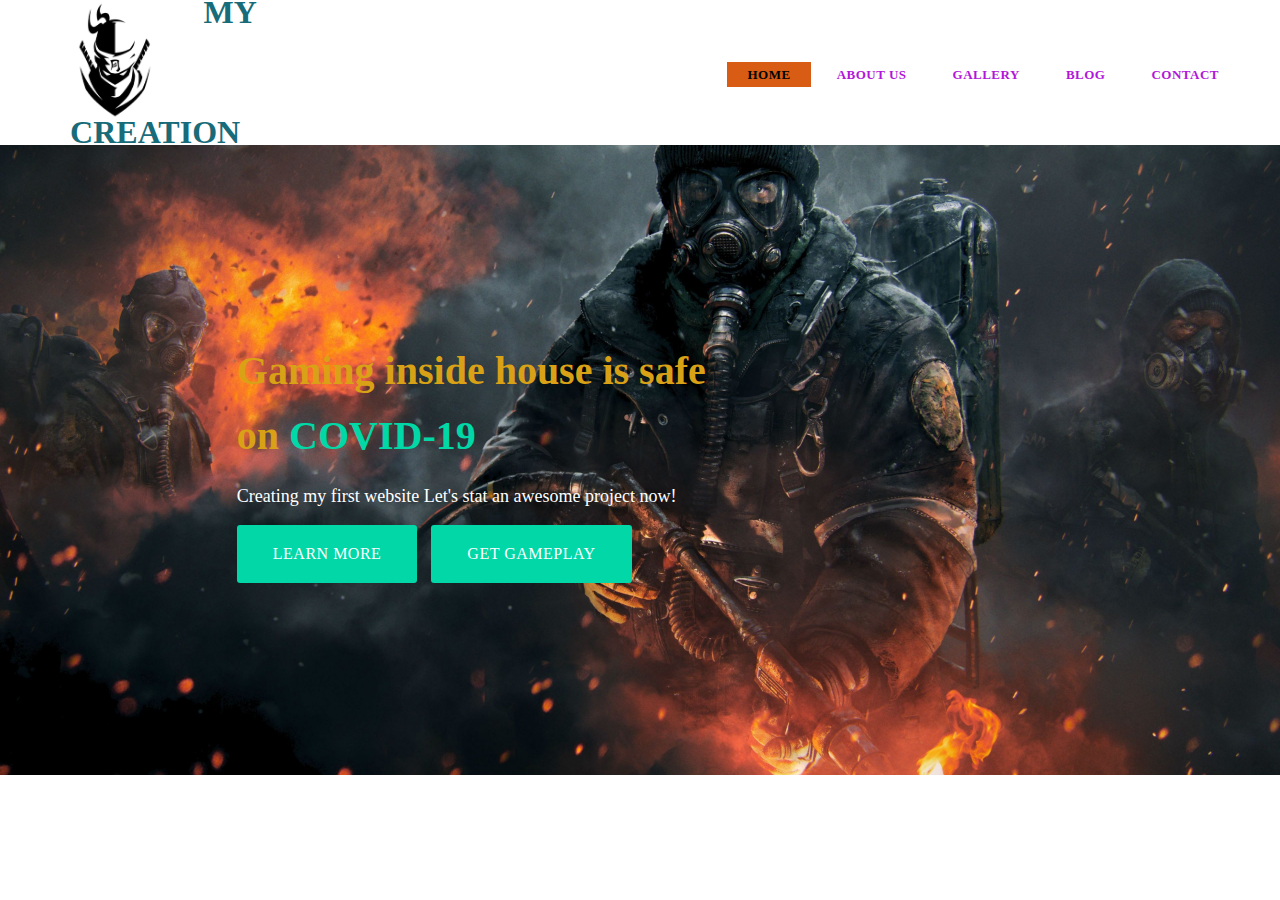
<file: index.html>
<!DOCTYPE html>
<html>
<head>
	<title>MY CRETIONS</title>
	<link rel="stylesheet" type="text/css" href="css/style.css">
</head>
<body>
	
<div class="container">
	<div class="main">
		<nav>
			<div class="logo">
				<img src="images/logo.png">
				<h1>MY CREATION</h1>
			</div>
			<ul>
				<li class="active"><a href="#">HOME</a></li>
				<li><a href="aboutus.html">ABOUT US</a></li>
				<li><a href="gallery.html">GALLERY</a></li>
				<li><a href="blog.html">BLOG</a></li>
				<li><a href="contact.html">CONTACT</a></li>
			</ul>
		</nav>
	</div>
	<div class="slider">
		<div class="title">
			<h1>Gaming inside house is safe on <span>COVID-19</span></h1>
			<p>Creating my first website Let's stat an awesome project now! </p>
			<a href="learnmore.html" class="btn">LEARN MORE</a>
			<a href="getgameplay.html" class="btn">GET GAMEPLAY</a>
		</div>
	</div>

	
		</div>
	</div>
</div>

</body>
</html>
</file>
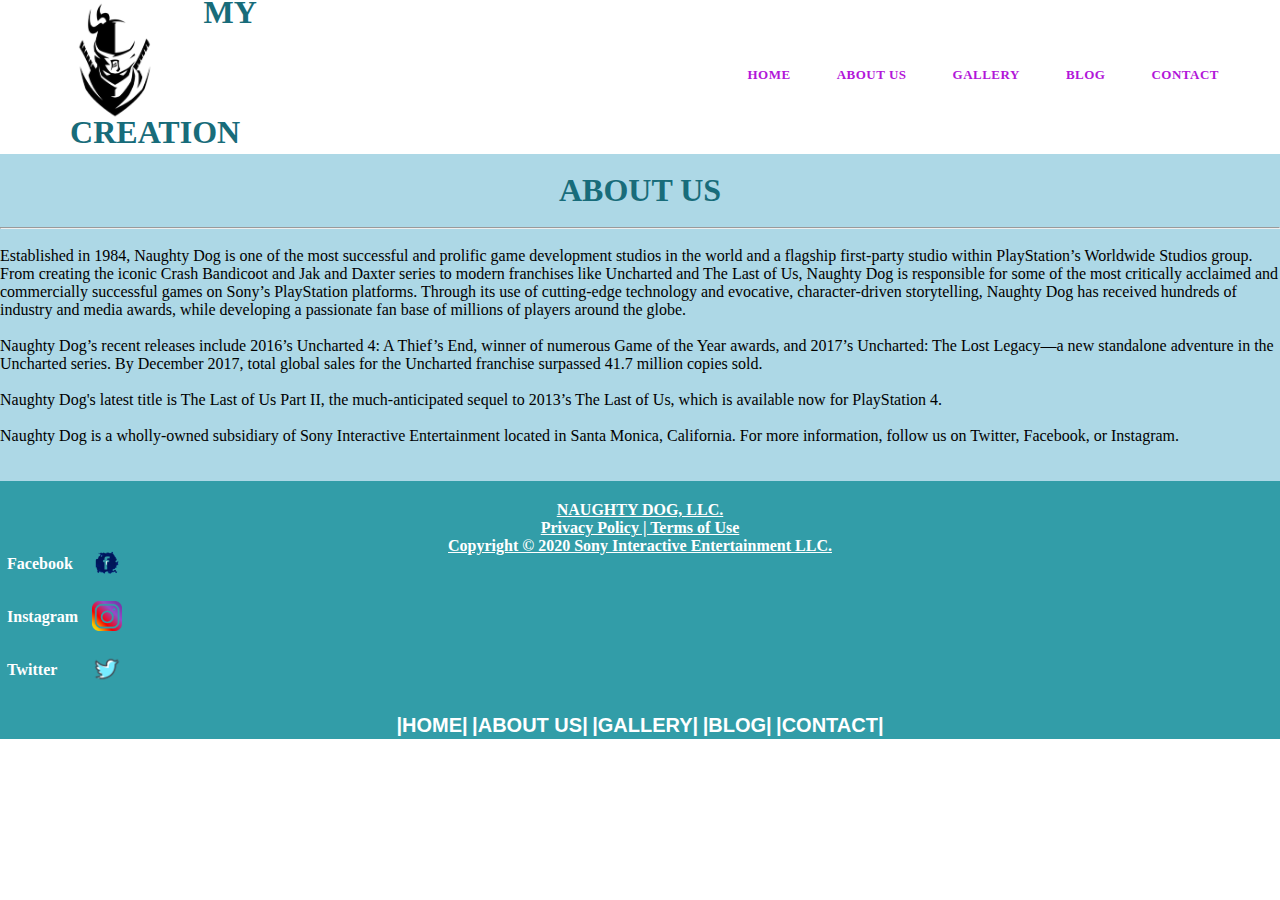
<file: aboutus.html>
<!DOCTYPE html>
<html>
<head>
	<title>MY CRETIONS</title>
	<link rel="stylesheet" type="text/css" href="css/style.css">
</head>
<body>
	<header>
		
<div class="container">
	<div class="main">
		<nav>
			<div class="logo">
				<img src="images/logo.png">
				<h1>MY CREATION</h1>
			</div>
			<ul>
				<li><a href="index.html">HOME</a></li>
				<li><a href="#">ABOUT US</a></li>
				<li><a href="gallery.html">GALLERY</a></li>
				<li><a href="blog.html">BLOG</a></li>
				<li><a href="contact.html">CONTACT</a></li>
			</ul>
		</nav>
	</div>
	<br><br><br>
	<div class="bk">
	<br>	
	<h1>ABOUT US</h1>
	<br>
	<hr>
	<br>
	<p>Established in 1984, Naughty Dog is one of the most successful and prolific game development studios in the world and a flagship first-party studio within PlayStation’s Worldwide Studios group. From creating the iconic Crash Bandicoot and Jak and Daxter series to modern franchises like Uncharted and The Last of Us, Naughty Dog is responsible for some of the most critically acclaimed and commercially successful games on Sony’s PlayStation platforms. Through its use of cutting-edge technology and evocative, character-driven storytelling, Naughty Dog has received hundreds of industry and media awards, while developing a passionate fan base of millions of players around the globe.<br><br>
	Naughty Dog’s recent releases include 2016’s Uncharted 4: A Thief’s End, winner of numerous Game of the Year awards, and 2017’s Uncharted: The Lost Legacy—a new standalone adventure in the Uncharted series. By December 2017, total global sales for the Uncharted franchise surpassed 41.7 million copies sold.<br><br>
	Naughty Dog's latest title is The Last of Us Part II, the much-anticipated sequel to 2013’s The Last of Us, which is available now for PlayStation 4.<br><br>
	Naughty Dog is a wholly-owned subsidiary of Sony Interactive Entertainment located in Santa Monica, California. For more information, follow us on Twitter, Facebook, or Instagram.<br><br><br></p></div>
	<div class = "footer">
    <br>
    <j>NAUGHTY DOG, LLC. <br>
    Privacy Policy | Terms of Use</j><br> 
      <t>Copyright &copy; 2020 Sony Interactive Entertainment LLC.</t><br/>
      
      <p align="left" style="top:0px; position: relative; left:5px;"> Facebook </p> 
      <p align="left" style="top:-25px; position: relative; left:90px;">
      <a href="https://www.facebook.com/" target="_blank"> <img src="images/fb.png" width="30px"> </a> </p>
      
      <p align="left" style="top:0px; position: relative; left:5px;"> Instagram </p> 
      <p align="left" style="top:-25px; position: relative; left:90px;">
      <a href="https://www.instagram.com/" target="_blank"> <img src="images/in.png" width="30px"> </a> </p>

      <p align="left" style="top:0px; position: relative; left:5px;"> Twitter </p> 
      <p align="left" style="top:-25px; position: relative; left:90px;">
      <a href="https://twitter.com/" target="_blank"> <img src="images/tw.png" width="30px"> </a> </p>
      

        <a href="index.html">|HOME|</a>
        <a href="#">|ABOUT US|</a>
        <a href="gallery.html">|GALLERY|</a>
        <a href="blog.html">|BLOG|</a>
        <a href="contact.html">|CONTACT|</a>
  </div>
  </div>
  </body>

</html>
</file>
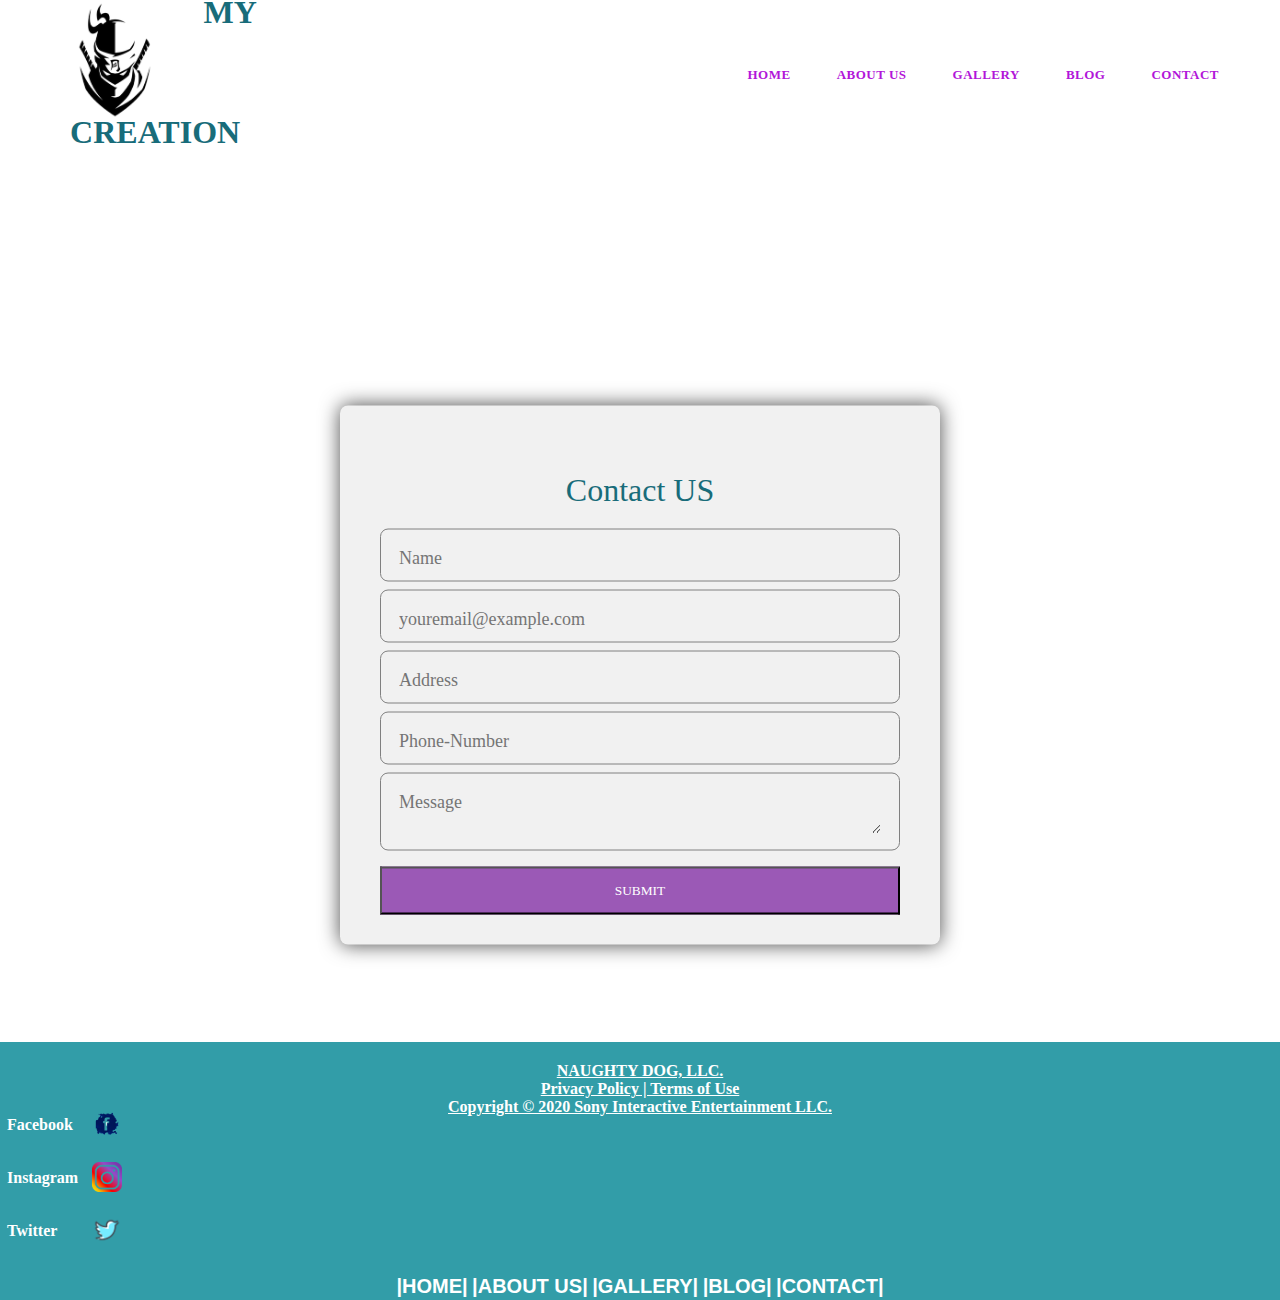
<file: contact.html>
<!DOCTYPE html>
<html>
<head>
	<title>MY CRETIONS</title>
	<link rel="stylesheet" type="text/css" href="css/style.css">
</head>
<body>

<div class="container">
	<div class="main">
		<nav>
			<div class="logo">
				<img src="images/logo.png">
				<h1>MY CREATION</h1>
			</div>
			<ul>
				<li><a href="index.html">HOME</a></li>
				<li><a href="aboutus.html">ABOUT US</a></li>
				<li><a href="gallery.html">GALLERY</a></li>
				<li><a href="blog.html">BLOG</a></li>
				<li><a href="#">CONTACT</a></li>
			</ul>
		</nav>


<div class="bk">
	<div class="contact-form">
		<br>
		<br>
		<h1> Contact US</h1>
    <div id="errormsg">
    </div>
    <form name="myform" id="myform" action="index.html" method="post"onsubmit="return validation()">
      <div class="input-field">
    <input type="text" placeholder="Name" name="name">
    </div>
    <div class="input-field">
    <input type="email" placeholder="youremail@example.com" name="email" required="required">
    </div>
    <div class="input-field">
    <input type="text" placeholder="Address" name="address">
    </div>
    <div class="input-field">
    <input type="text" placeholder="Phone-Number" name="phoneno">
    </div>
    <div class="input-field">
    <textarea id="message" placeholder="Message"></textarea>
</div>
<div class="btn">
  <input type="submit" onsubmit="return submit()" >
</div>
</div>
 </form>
</div>

	<div class="foot">
	<div class = "footer">
    <br>
    <j>NAUGHTY DOG, LLC. <br>
    Privacy Policy | Terms of Use</j><br> 
      <t>Copyright &copy; 2020 Sony Interactive Entertainment LLC.</t><br/>
      
      <p align="left" style="top:0px; position: relative; left:5px;"> Facebook </p> 
      <p align="left" style="top:-25px; position: relative; left:90px;">
      <a href="https://www.facebook.com/" target="_blank"> <img src="images/fb.png" width="30px"> </a> </p>
      
      <p align="left" style="top:0px; position: relative; left:5px;"> Instagram </p> 
      <p align="left" style="top:-25px; position: relative; left:90px;">
      <a href="https://www.instagram.com/" target="_blank"> <img src="images/in.png" width="30px"> </a> </p>

      <p align="left" style="top:0px; position: relative; left:5px;"> Twitter </p> 
      <p align="left" style="top:-25px; position: relative; left:90px;">
      <a href="https://twitter.com/" target="_blank"> <img src="images/tw.png" width="30px"> </a> </p>
      

        <a href="index.html">|HOME|</a>
        <a href="#">|ABOUT US|</a>
        <a href="gallery.html">|GALLERY|</a>
        <a href="blog.html">|BLOG|</a>
        <a href="contact.html">|CONTACT|</a>
  </div>
</div>

<script src="js/script.js"></script>

	
</body>
</html>
</file>
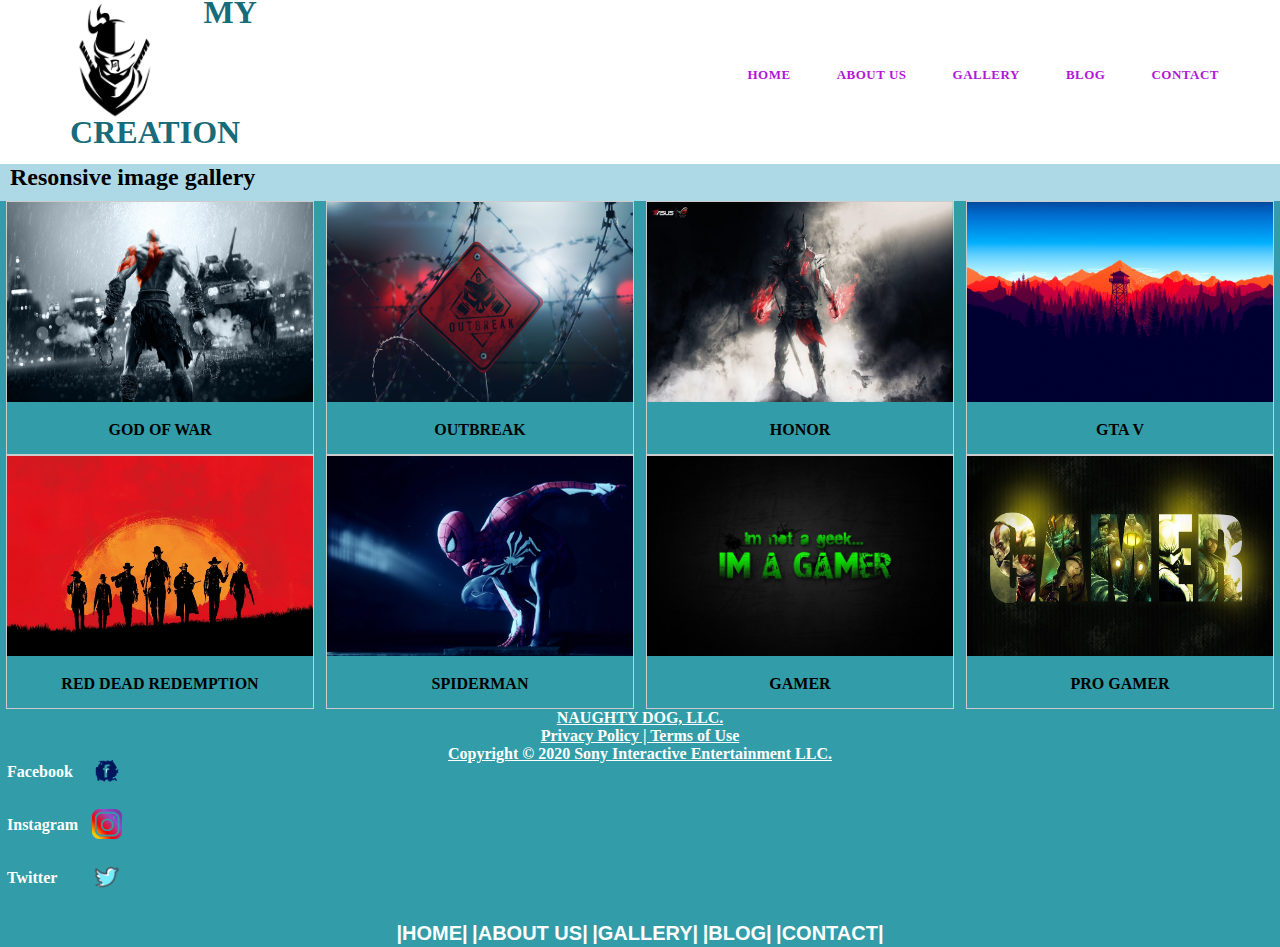
<file: gallery.html>
<!DOCTYPE html>
<html>
<head>
	<link rel="stylesheet" type="text/css" href="css/style.css">
	<title>Responsive image gallery</title>
	
</head>
<body>
		<div class="container">
	<div class="main">
		<nav>
			<div class="logo">
				<img src="images/logo.png">
				<h1>MY CREATION</h1>
			</div>
			<ul>
				<li><a href="index.html">HOME</a></li>
				<li><a href="aboutus.html">ABOUT US</a></li>
				<li><a href="#">GALLERY</a></li>
				<li><a href="blog.html">BLOG</a></li>
				<li><a href="contact.html">CONTACT</a></li>
			</ul>
		</nav>
	</div>

	<br>
	<br>
	<br>
	<div class="bk">
	<h2>Resonsive image gallery</h2>
	<div class="responsive">
		<div class="gallery">
			<a href="images/2.jpg" target="_blank"><img src="images/2.jpg" width="300" height="200"></a>
			<div class="des">GOD OF WAR</div>
				
			</div>
	</div>
	<div class="responsive">
		<div class="gallery">
			<a href="images/3.jpg" target="_blank"><img src="images/3.jpg" width="300" height="200"></a>
			<div class="des">OUTBREAK</div>
				
			</div>
	</div>
	<div class="responsive">
		<div class="gallery">
			<a href="images/4.jpg" target="_blank"><img src="images/4.jpg" width="300" height="200"></a>
			<div class="des">HONOR</div>
				
			</div>
	</div>
	<div class="responsive">
		<div class="gallery">
			<a href="images/5.jpg" target="_blank"><img src="images/5.jpg" width="300" height="200"></a>
			<div class="des">GTA V</div>
				
			</div>
	</div>
	<div class="responsive">
		<div class="gallery">
			<a href="images/6.jpg" target="_blank"><img src="images/6.jpg" width="300" height="200"></a>
			<div class="des">RED DEAD  REDEMPTION</div>
				
			</div>
	</div>
	<div class="responsive">
		<div class="gallery">
			<a href="images/7.jpg" target="_blank"><img src="images/7.jpg" width="300" height="200"></a>
			<div class="des">SPIDERMAN</div>
				
			</div>
	</div>
	<div class="responsive">
		<div class="gallery">
			<a href="images/8.jpg" target="_blank"><img src="images/8.jpg" width="300" height="200"></a>
			<div class="des">GAMER</div>
				
			</div>
	</div>
 	<div class="responsive">
	<div class="gallery">
			<a href="images/9.jpg" target="_blank"><img src="images/9.jpg" width="300" height="200"></a>
			<div class="des">PRO GAMER</div>
			
				
			</div>
	</div>

	<div class="foot1">
	<div class = "footer">
    <br>
    <j>NAUGHTY DOG, LLC. <br>
    Privacy Policy | Terms of Use</j><br> 
      <t>Copyright &copy; 2020 Sony Interactive Entertainment LLC.</t><br/>
      
      <p align="left" style="top:0px; position: relative; left:5px;"> Facebook </p> 
      <p align="left" style="top:-25px; position: relative; left:90px;">
      <a href="https://www.facebook.com/" target="_blank"> <img src="images/fb.png" width="30px"> </a> </p>
      
      <p align="left" style="top:0px; position: relative; left:5px;"> Instagram </p> 
      <p align="left" style="top:-25px; position: relative; left:90px;">
      <a href="https://www.instagram.com/" target="_blank"> <img src="images/in.png" width="30px"> </a> </p>

      <p align="left" style="top:0px; position: relative; left:5px;"> Twitter </p> 
      <p align="left" style="top:-25px; position: relative; left:90px;">
      <a href="https://twitter.com/" target="_blank"> <img src="images/tw.png" width="30px"> </a> </p>
      

        <a href="index.html">|HOME|</a>
        <a href="#">|ABOUT US|</a>
        <a href="gallery.html">|GALLERY|</a>
        <a href="blog.html">|BLOG|</a>
        <a href="contact.html">|CONTACT|</a>
  </div>
  </div>
</div>
</body>
</html>
</file>
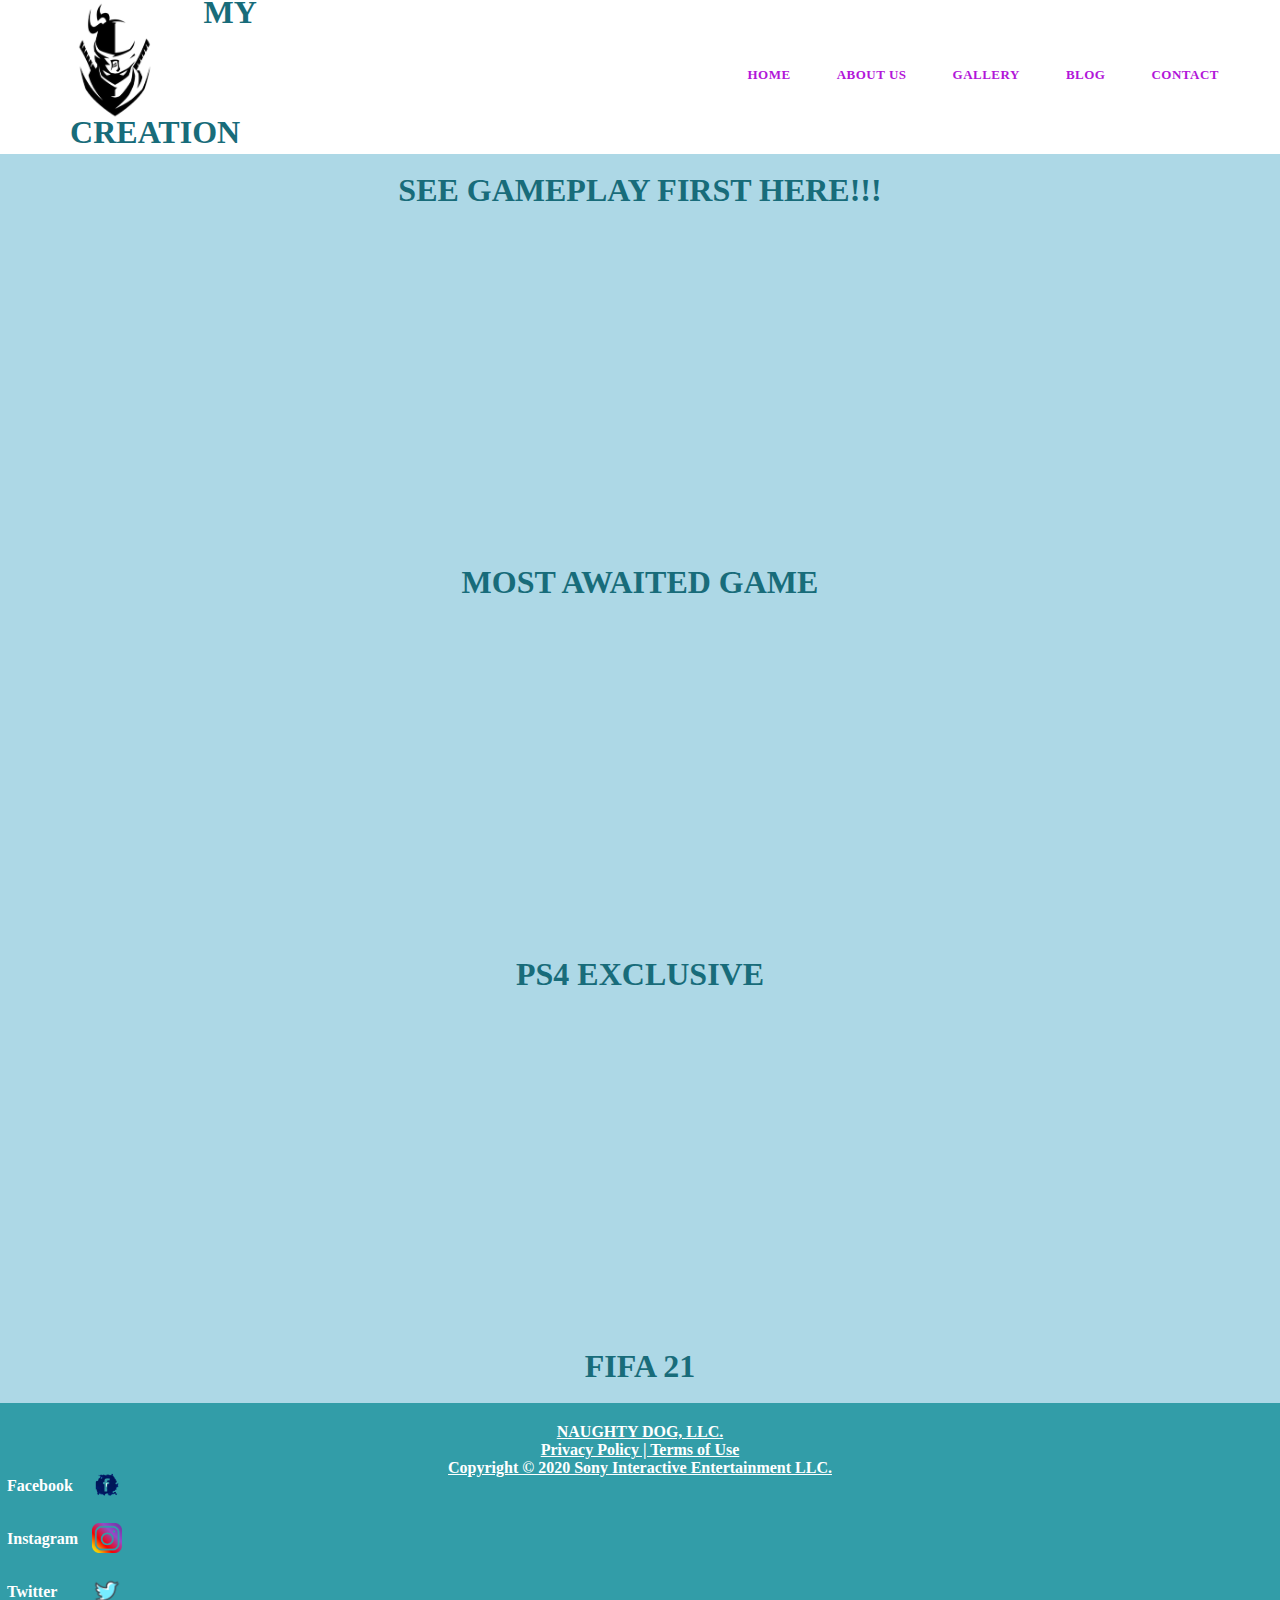
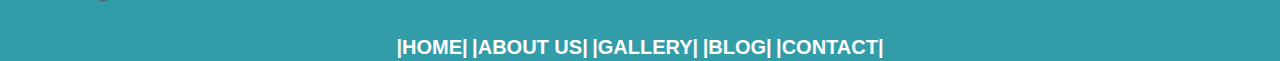
<file: getgameplay.html>
<!DOCTYPE html>
<html lang="en" dir="ltr">
  <head>
    <meta charset="utf-8">
    <title>Get-Gameplay-Page</title>
    <link rel="stylesheet"  type="text/css" href="css/style.css">
  </head>
  <body>
    

   <div class="container">

  <div class="main">
    <nav>
      <div class="logo">
        <img src="images/logo.png">
        <h1>MY CREATION</h1>
      </div>
      <ul>
        <li><a href="index.html">HOME</a></li>
        <li><a href="aboutus.html">ABOUT US</a></li>
        <li><a href="gallery.html">GALLERY</a></li>
        <li><a href="blog.html">BLOG</a></li>
        <li><a href="contact.html">CONTACT</a></li>
      </ul>
    </nav>
  </div>

<div class="see">
  <br>
  <br>
  <br>
  <div class="bk">
    <br>
 <h1>SEE GAMEPLAY FIRST HERE!!!</h1>
 <br>

  

  <div class="editvideo">
  <iframe width="560" height="315" src="https://www.youtube.com/embed/D3yXUegGxu8" frameborder="0" allow="accelerometer; autoplay; encrypted-media; gyroscope; picture-in-picture" allowfullscreen></iframe>
  <br><br>
  <h1>MOST AWAITED GAME</h1>
  <br>
  <div class="editvideo">
    <iframe width="560" height="315" src="https://www.youtube.com/embed/k_OQJsWR4Uw" frameborder="0" allow="accelerometer; autoplay; encrypted-media; gyroscope; picture-in-picture" allowfullscreen></iframe>
    <br><br>
    <h1>PS4 EXCLUSIVE</h1>
    <br>
  </div>
  <div class="editvideo">
    <iframe width="560" height="315" src="https://www.youtube.com/embed/83Qq2tsOtl0" frameborder="0" allow="accelerometer; autoplay; encrypted-media; gyroscope; picture-in-picture" allowfullscreen></iframe>
    <br><br>
    <h1>FIFA 21</h1>
    <br>
  </div>
</div>

</div>
<div class = "footer">
    <br>
    <j>NAUGHTY DOG, LLC. <br>
    Privacy Policy | Terms of Use</j><br> 
      <t>Copyright &copy; 2020 Sony Interactive Entertainment LLC.</t><br/>
      
      <p align="left" style="top:0px; position: relative; left:5px;"> Facebook </p> 
      <p align="left" style="top:-25px; position: relative; left:90px;">
      <a href="https://www.facebook.com/" target="_blank"> <img src="images/fb.png" width="30px"> </a> </p>
      
      <p align="left" style="top:0px; position: relative; left:5px;"> Instagram </p> 
      <p align="left" style="top:-25px; position: relative; left:90px;">
      <a href="https://www.instagram.com/" target="_blank"> <img src="images/in.png" width="30px"> </a> </p>

      <p align="left" style="top:0px; position: relative; left:5px;"> Twitter </p> 
      <p align="left" style="top:-25px; position: relative; left:90px;">
      <a href="https://twitter.com/" target="_blank"> <img src="images/tw.png" width="30px"> </a> </p>
      

        <a href="index.html">|HOME|</a>
        <a href="#">|ABOUT US|</a>
        <a href="gallery.html">|GALLERY|</a>
        <a href="blog.html">|BLOG|</a>
        <a href="contact.html">|CONTACT|</a>
  </div>
</div>
</body>
</html>
</file>
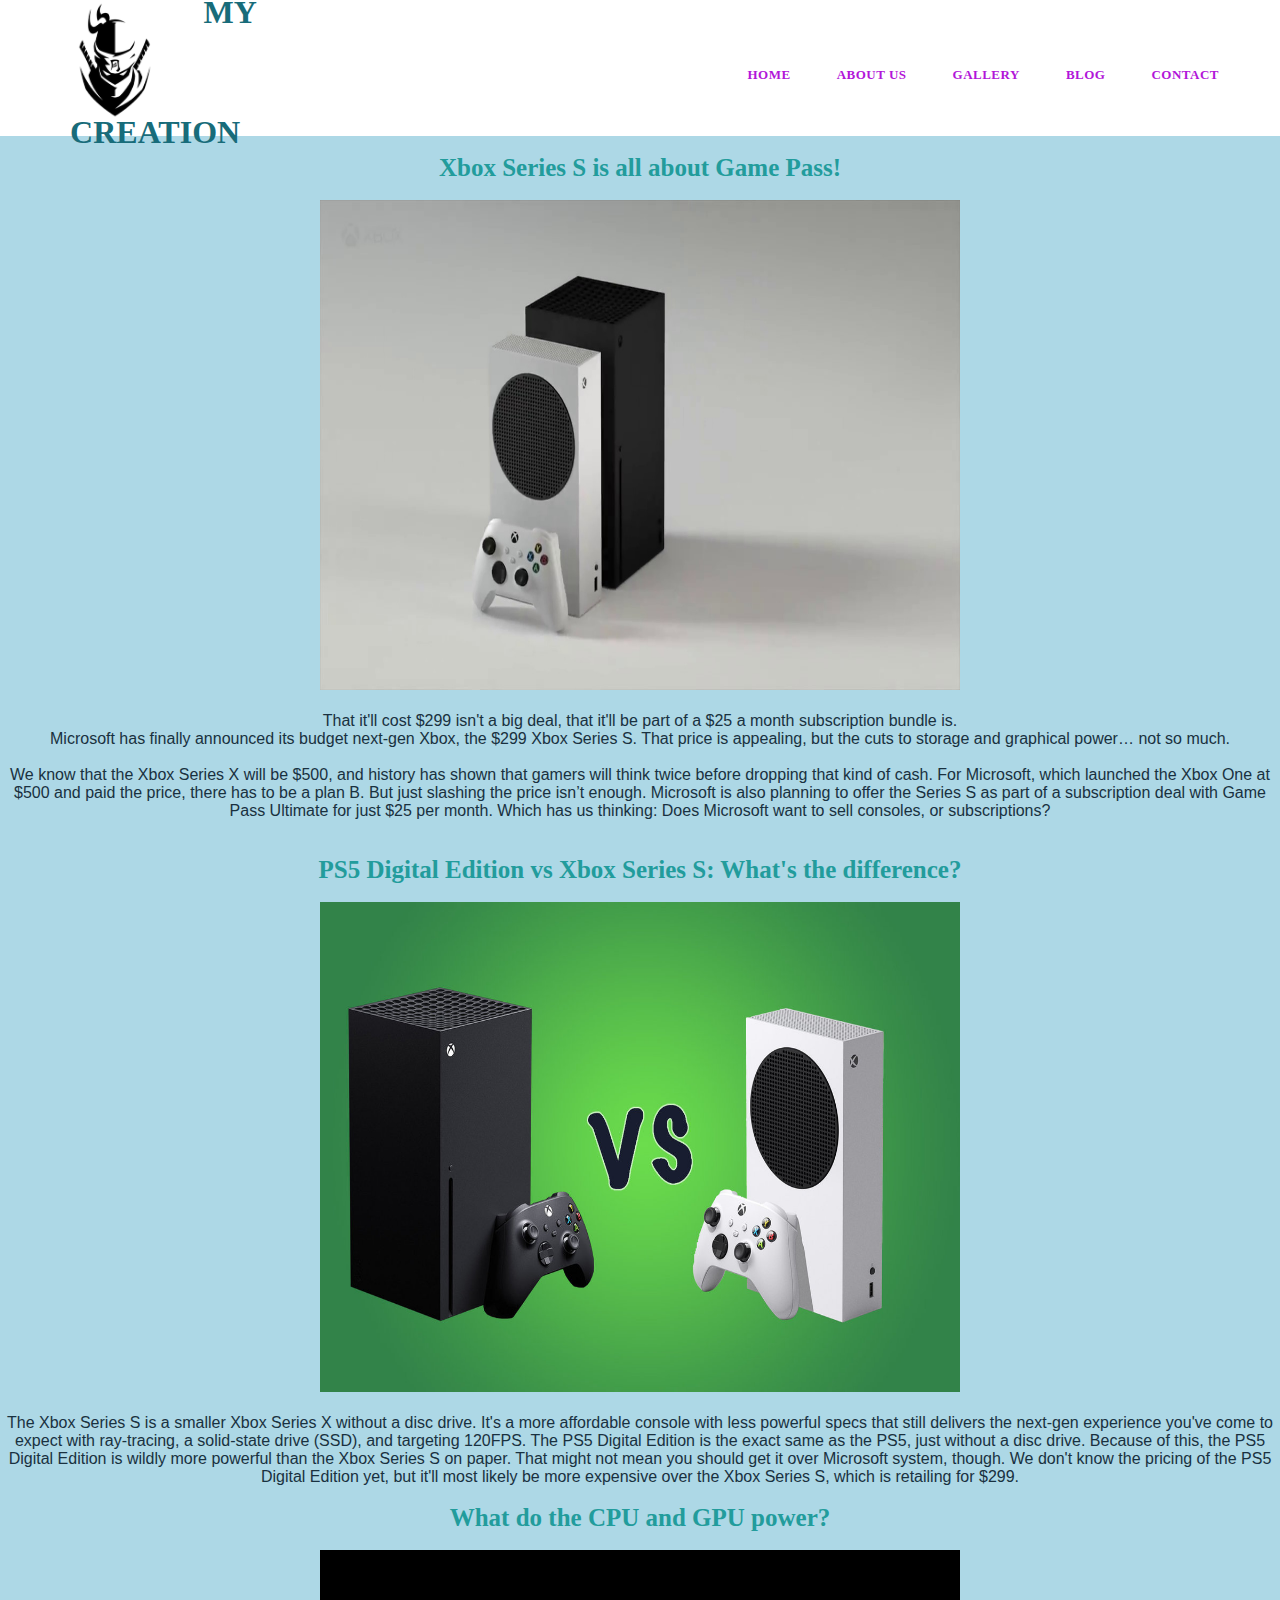
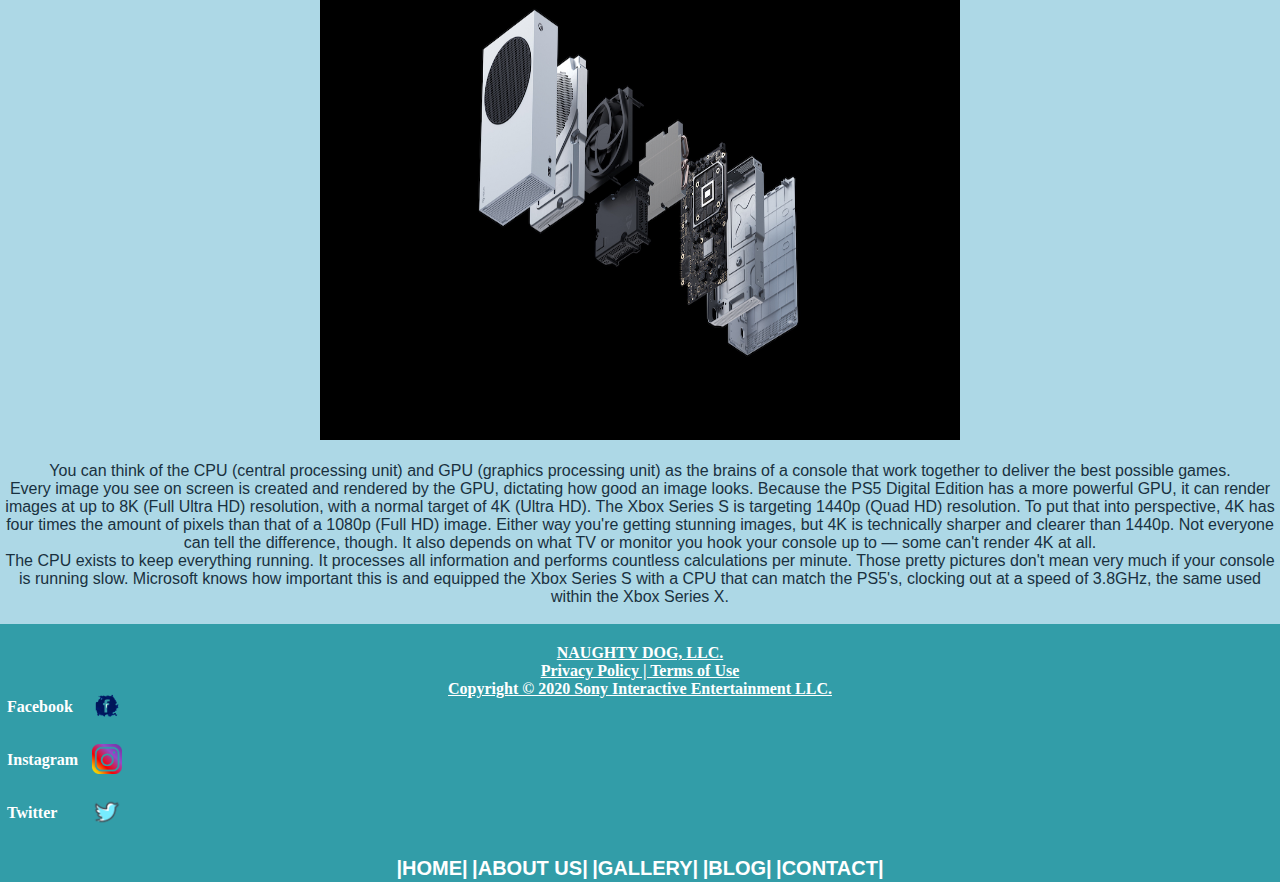
<file: learnmore.html>
<!DOCTYPE html>
<html lang="en" dir="ltr">
  <head>
    <meta charset="utf-8">
    <title>LEARNMORE </title>
    <link rel="stylesheet"  type="text/css" href="css/style.css">
  </head>
  <body>
   
   <div class="container">
  <div class="main">
    <nav>
      <div class="logo">
        <img src="images/logo.png">
        <h1>MY CREATION</h1>
      </div>
      <ul>
        <li><a href="index.html">HOME</a></li>
        <li><a href="aboutus.html">ABOUT US</a></li>
        <li><a href="gallery.html">GALLERY</a></li>
        <li><a href="blog.html">BLOG</a></li>
        <li><a href="contact.html">CONTACT</a></li>
      </ul>
    </nav>
  </div>

 
  <br>
  <br>
  <div class="bk">
    <br>
  <div class="cybertext"> Xbox Series S is all about Game Pass!</div><br>
    <div class="image3">
      <img src="images/10.jpg" width="50%" height="490px"><br>

    <div class="text">
    <br>  
    That it'll cost $299 isn't a big deal, that it'll be part of a $25 a month subscription bundle is. <br/>

    Microsoft has finally announced its budget next-gen Xbox, the $299 Xbox Series S. That price is appealing, but the cuts to storage and graphical power… not so much. <br/><br/>We know that the Xbox Series X will be $500, and history has shown that gamers will think twice before dropping that kind of cash. For Microsoft, which launched the Xbox One at $500 and paid the price, there has to be a plan B. But just slashing the price isn’t enough. Microsoft is also planning to offer the Series S as part of a subscription deal with Game Pass Ultimate for just $25 per month. Which has us thinking: Does Microsoft want to sell consoles, or subscriptions?<br/><br/>
    </div>
     <br> 

    <div class="cybertext"> PS5 Digital Edition vs Xbox Series S: What's the difference?</div><br>
    <div class="image3">
      <img src="images/11.jpg" width="50%" height="490px"><br>
    <div class="text">
     <br> 
    The Xbox Series S is a smaller Xbox Series X without a disc drive. It's a more affordable console with less powerful specs that still delivers the next-gen experience you've come to expect with ray-tracing, a solid-state drive (SSD), and targeting 120FPS. The PS5 Digital Edition is the exact same as the PS5, just without a disc drive. Because of this, the PS5 Digital Edition is wildly more powerful than the Xbox Series S on paper. That might not mean you should get it over Microsoft system, though. We don't know the pricing of the PS5 Digital Edition yet, but it'll most likely be more expensive over the Xbox Series S, which is retailing for $299.<br/>
   </div>
    <br>
    <div class="cybertext">What do the CPU and GPU power?</div><br>
    <div class="image3">
      <img src="images/12.jpg" width="50%" height="490px"><br>
    <div class="text">
     <br>   
    You can think of the CPU (central processing unit) and GPU (graphics processing unit) as the brains of a console that work together to deliver the best possible games.<br/>
    Every image you see on screen is created and rendered by the GPU, dictating how good an image looks. Because the PS5 Digital Edition has a more powerful GPU, it can render images at up to 8K (Full Ultra HD) resolution, with a normal target of 4K (Ultra HD). The Xbox Series S is targeting 1440p (Quad HD) resolution. To put that into perspective, 4K has four times the amount of pixels than that of a 1080p (Full HD) image. Either way you're getting stunning images, but 4K is technically sharper and clearer than 1440p. Not everyone can tell the difference, though. It also depends on what TV or monitor you hook your console up to — some can't render 4K at all.<br>

    The CPU exists to keep everything running. It processes all information and performs countless calculations per minute. Those pretty pictures don't mean very much if your console is running slow. Microsoft knows how important this is and equipped the Xbox Series S with a CPU that can match the PS5's, clocking out at a speed of 3.8GHz, the same used within the Xbox Series X.<br> <br> 
   </div>
 </div>
   <div class = "footer">
    <br>
    <j>NAUGHTY DOG, LLC. <br>
    Privacy Policy | Terms of Use</j><br> 
      <t>Copyright &copy; 2020 Sony Interactive Entertainment LLC.</t><br/>
      
      <p align="left" style="top:0px; position: relative; left:5px;"> Facebook </p> 
      <p align="left" style="top:-25px; position: relative; left:90px;">
      <a href="https://www.facebook.com/" target="_blank"> <img src="images/fb.png" width="30px"> </a> </p>
      
      <p align="left" style="top:0px; position: relative; left:5px;"> Instagram </p> 
      <p align="left" style="top:-25px; position: relative; left:90px;">
      <a href="https://www.instagram.com/" target="_blank"> <img src="images/in.png" width="30px"> </a> </p>

      <p align="left" style="top:0px; position: relative; left:5px;"> Twitter </p> 
      <p align="left" style="top:-25px; position: relative; left:90px;">
      <a href="https://twitter.com/" target="_blank"> <img src="images/tw.png" width="30px"> </a> </p>
      

        <a href="index.html">|HOME|</a>
        <a href="#">|ABOUT US|</a>
        <a href="gallery.html">|GALLERY|</a>
        <a href="blog.html">|BLOG|</a>
        <a href="contact.html">|CONTACT|</a>
  </div>
  </div>
  </body>
</html>
</file>
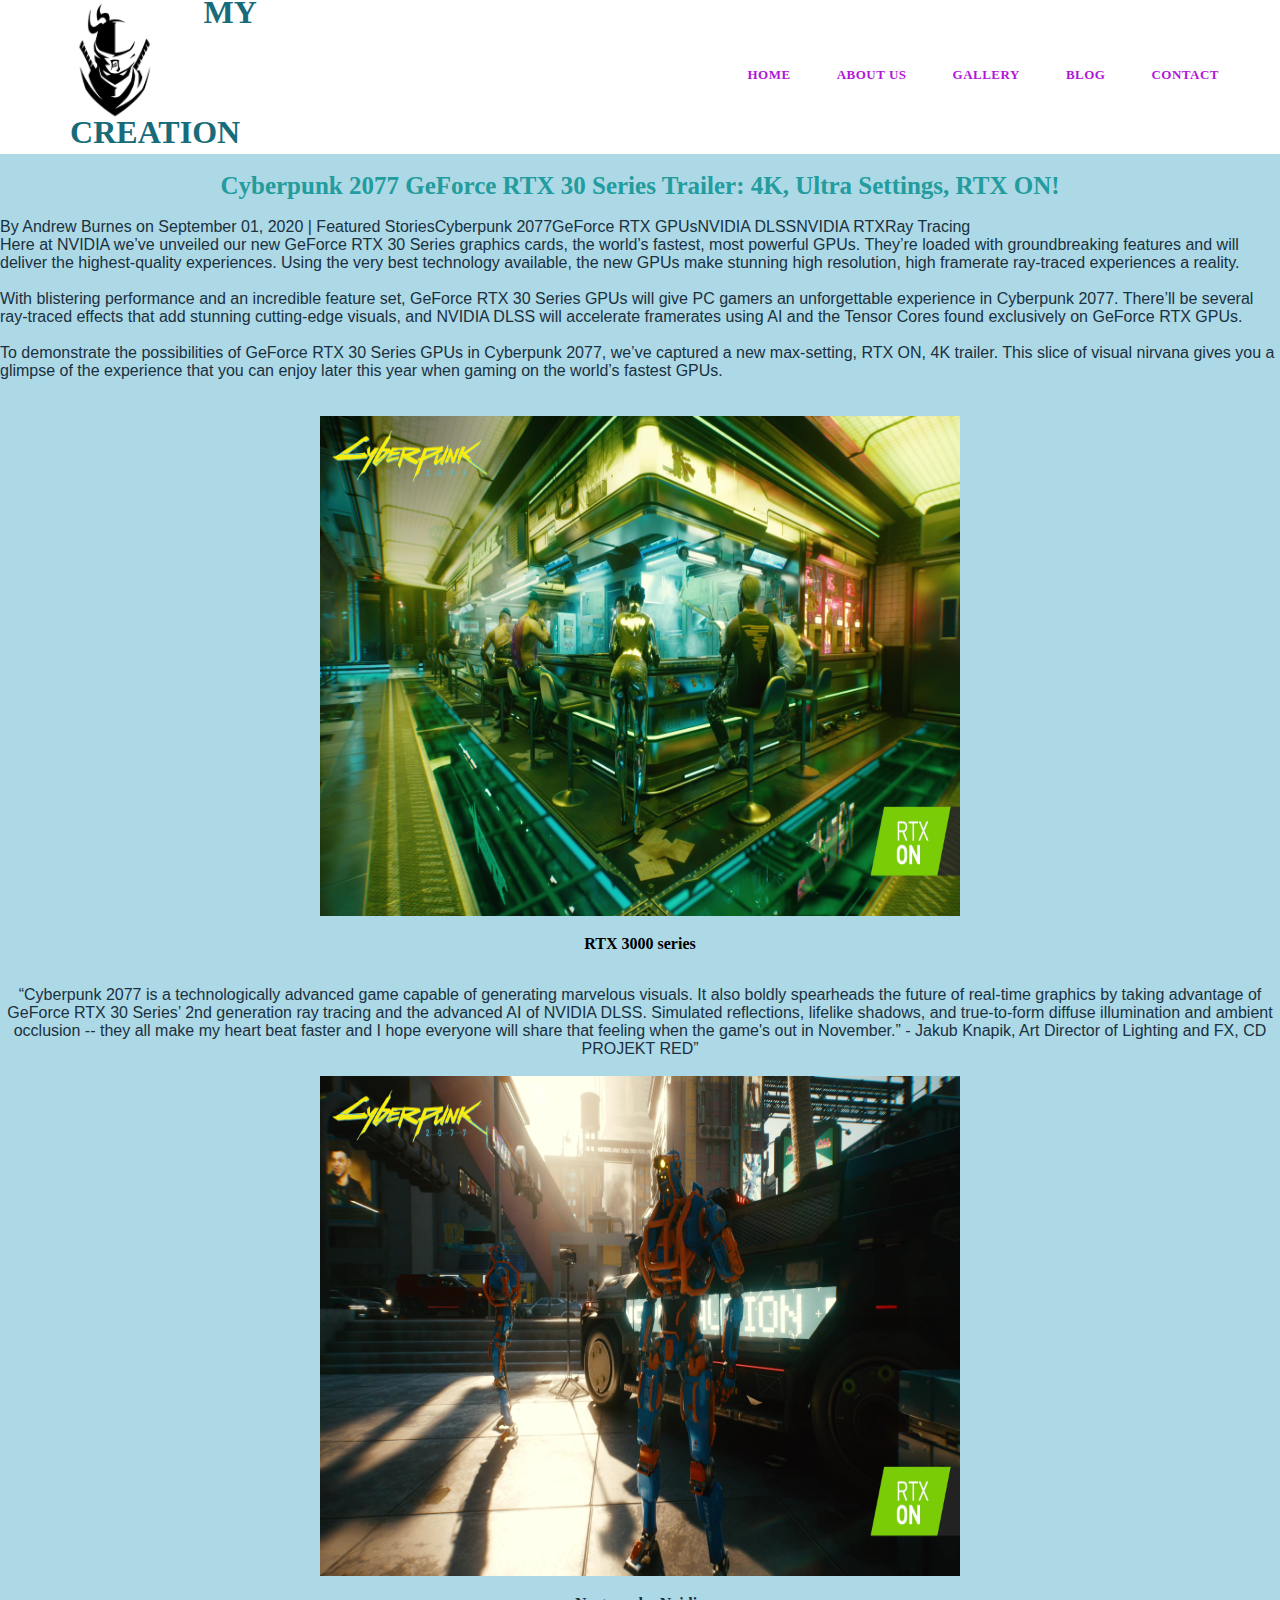
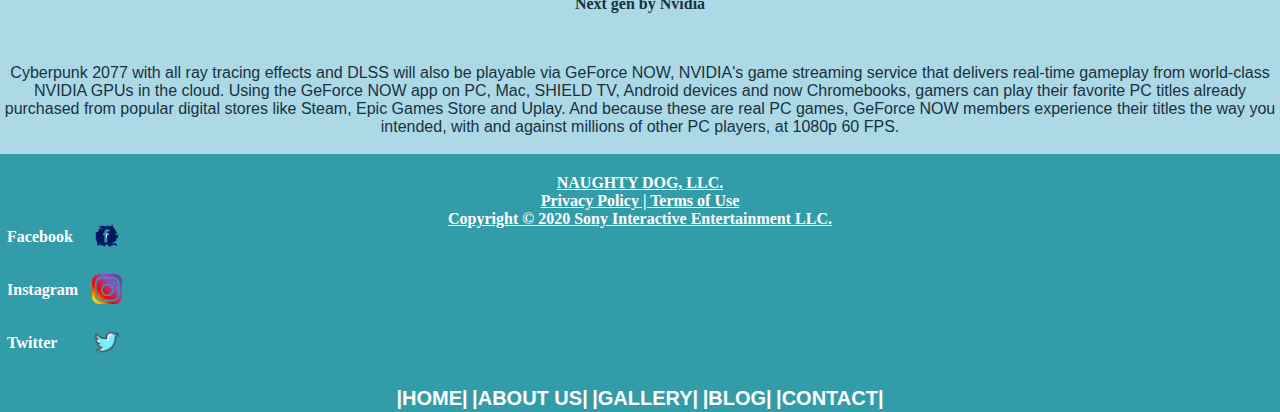
<file: moreinfo.html>
<!DOCTYPE html>
<html lang="en" dir="ltr">
  <head>
    <meta charset="utf-8">
    <title>MOREINFO </title>
    <link rel="stylesheet"  type="text/css" href="css/style.css">
  </head>
  <body>
    
   <div class="container">
  <div class="main">
    <nav>
      <div class="logo">
        <img src="images/logo.png">
        <h1>MY CREATION</h1>
      </div>
      <ul>
        <li><a href="index.html">HOME</a></li>
        <li><a href="aboutus.html">ABOUT US</a></li>
        <li><a href="gallery.html">GALLERY</a></li>
        <li><a href="blog.html">BLOG</a></li>
        <li><a href="contact.html">CONTACT</a></li>
      </ul>
    </nav>
  </div>
</div>
  <br>
  <br>
  <br>
  <div class="bk">
    <br>
  <div class="cybertext"> Cyberpunk 2077 GeForce RTX 30 Series Trailer: 4K, Ultra Settings, RTX ON!</div><br>
    <div class="text">

    By Andrew Burnes on September 01, 2020 | Featured StoriesCyberpunk 2077GeForce RTX GPUsNVIDIA DLSSNVIDIA RTXRay Tracing <br/>

    Here at NVIDIA we’ve unveiled our new GeForce RTX 30 Series graphics cards, the world’s fastest, most powerful GPUs. They’re loaded with groundbreaking features and will deliver the highest-quality experiences. Using the very best technology available, the new GPUs make stunning high resolution, high framerate ray-traced experiences a reality. <br/><br/>With blistering performance and an incredible feature set, GeForce RTX 30 Series GPUs will give PC gamers an unforgettable experience in Cyberpunk 2077. There’ll be several ray-traced effects that add stunning cutting-edge visuals, and NVIDIA DLSS will accelerate framerates using AI and the Tensor Cores found exclusively on GeForce RTX GPUs.<br/><br/>To demonstrate the possibilities of GeForce RTX 30 Series GPUs in Cyberpunk 2077, we’ve captured a new max-setting, RTX ON, 4K trailer. This slice of visual nirvana gives you a glimpse of the experience that you can enjoy later this year when gaming on the world’s fastest GPUs.
    </div>
    <br>
    <br>
  
  <div class="image3">
  <img src="images/eoda.jpg" width="50%" height="500px">
  <div class="des">RTX 3000 series</div>
  <br>
    
  <div class="text">
  “Cyberpunk 2077 is a technologically advanced game capable of generating marvelous visuals. It also boldly spearheads the future of real-time graphics by taking advantage of GeForce RTX 30 Series’ 2nd generation ray tracing and the advanced AI of NVIDIA DLSS. Simulated reflections, lifelike shadows, and true-to-form diffuse illumination and ambient occlusion -- they all make my heart beat faster and I hope everyone will share that feeling when the game's out in November.” - Jakub Knapik, Art Director of Lighting and FX, CD PROJEKT RED”<br/><br/>
  <div class="image3">
  <img src="images/rtx.jpg" width="50%" height="500px">
  <div class="des">Next gen by Nvidia</div>
  <br>
    <br>
  <div class="text">
  Cyberpunk 2077 with all ray tracing effects and DLSS will also be playable via GeForce NOW, NVIDIA's game streaming service that delivers real-time gameplay from world-class NVIDIA GPUs in the cloud. Using the GeForce NOW app on PC, Mac, SHIELD TV, Android devices and now Chromebooks, gamers can play their favorite PC titles already purchased from popular digital stores like Steam, Epic Games Store and Uplay. And because these are real PC games, GeForce NOW members experience their titles the way you intended, with and against millions of other PC players, at 1080p 60 FPS.<br/><br/>
</div>


  <div class = "footer">
    <br>
    <j>NAUGHTY DOG, LLC. <br>
    Privacy Policy | Terms of Use</j><br> 
      <t>Copyright &copy; 2020 Sony Interactive Entertainment LLC.</t><br/>
      
      <p align="left" style="top:0px; position: relative; left:5px;"> Facebook </p> 
      <p align="left" style="top:-25px; position: relative; left:90px;">
      <a href="https://www.facebook.com/" target="_blank"> <img src="images/fb.png" width="30px"> </a> </p>
      
      <p align="left" style="top:0px; position: relative; left:5px;"> Instagram </p> 
      <p align="left" style="top:-25px; position: relative; left:90px;">
      <a href="https://www.instagram.com/" target="_blank"> <img src="images/in.png" width="30px"> </a> </p>

      <p align="left" style="top:0px; position: relative; left:5px;"> Twitter </p> 
      <p align="left" style="top:-25px; position: relative; left:90px;">
      <a href="https://twitter.com/" target="_blank"> <img src="images/tw.png" width="30px"> </a> </p>
      

        <a href="index.html">|HOME|</a>
        <a href="#">|ABOUT US|</a>
        <a href="gallery.html">|GALLERY|</a>
        <a href="blog.html">|BLOG|</a>
        <a href="contact.html">|CONTACT|</a>
  </div>
     </div>
  </body>
</html>
</file>
<file: css/style.css>
*{
	margin: 0;
	padding: 0;
	box-sizing: border-box;
	font-family: Century Gothic;

}

.bk{
	background-color: lightblue;
	top:10px;
}


.container{
	width: 100%;
	height: auto;
	background-color: #fff;
}

.main{
	max-width: 1200px;
	margin: 0 auto;
	
}

nav{
	width: 100%;
	height: 100px;
	background-color: #fff;
	font-weight: bold;
}

nav ul{
	float: right;
	list-style-type: none;
	margin-top: 25px; 
	
}

nav ul li{
	display: inline-block;
}



nav ul li a{
	text-decoration: none;
	color: #b216d9;
	line-height: 100px;
	padding: 5px 20px;
	border: 1px solid #fff;
	font-size: 13px;
	letter-spacing: 0.5px;
	font-weight: bold;
	transition: 0.6s ease;
}

nav ul li a:hover{
	background-color: #d95c14;
	color: #000;
}

nav ul li.active a{
	background-color: #d95c14;
	color: #000;
}

.logo{
	float: left;
	line-height: 25px;
}

.logo img{
	float: left;
	width: 150px;
	height: auto;
}

.slider{
	width: 100%;
	height: 630px;
	background-image: url(../images/1.jpg);
	background-size: cover;
	background-position: center;
	display: flex;
	align-items: center;

}

.slider .title{
	width: 40%;
	height: auto;
	position: absolute;
	left: 18.5%;

}

.slider .title h1{
	font-size: 40px;
	color: #d9a116;
	line-height: 65px;
	left: 18.5%;
	text-align: left;
}

.slider .title h1 span{
	color: #01d7a7;
}

.slider .title p{
	font-size: 18px;
	color: #fff;
	line-height: 1.5;
	margin-top: 15px;
	padding-right: 20px;
}

.slider .title .btn{
	color: #fff;
	background-color: #01d7a7;
	border-radius: 3px;
	padding: 16px 36px;
	text-align: center;
	letter-spacing: 0.5px;
	text-decoration: none;
	margin-right: 10px;
	line-height: 26px;
	display: inline-block;
	font-size: 16px;
	margin-top: 15px;
	transition: 0.3s all;
}

.slider .title .btn:hover{
	background-color: #272727;
}


	

	.gallery{
		border:1px solid #ccc;
	}

	.gallery img{
		width: 100%;
		

	}

	.des{
		padding: 15px;
		text-align: center;
		font-weight: bold;
	}

	.responsive{
		padding: 0 6px;
		float: left;
		width: 25%;

	}

	@media only screen and (max-width: 700px){
		.responsive{
			width: 50%;
			margin: 6px 0;
		}
	}

	@media only screen and (max-width: 500px){
		.responsive{
			width: 100%;
			
		}
	}

	.image3
{
  
  background-position: left;
  background-repeat: no-repeat;
  width: 100%;
  margin: auto;
  text-align: center;
  
}

h1
{
  text-align: center;
  text-decoration: none;
  color: #186c7a ;
}

.navi{
	width: 100%;
	height: 100px;
	background-color: #fff;
}

.navi ul{
	float: right;
	list-style-type: none;
	margin-top: 25px;
}

.navi ul li{
	display: inline-block;
	list-style-type: none;

}

.navi ul li a{
	text-decoration: none;
	color: #272727;
	line-height: 100px;
	padding: 35px 10px;
	font-size: 13px;
	letter-spacing: 0.5px;
}

h2{
	margin: 10px;
}

h3{
	margin: 10px;
	color: #19497d;
	text-align: center;
}

.cybertext{
	font-weight: bold;
	font-size: 25px;
	color: #229c9c;
	text-align: center;
}

.text{
	font-family: Arial, sans-serif;
	color: #193140;

}

.bg{
	background-image: url("../images/13.jpg");
	

}

.editvideo{
	text-align: center;
	
}

.body{
	margin: 0;
	padding: 0;
	background:url(../images/bg.jpg);
	background-size: auto;
	background-position: center;

}

.contact-form{
	width: 85%;
	max-width: 600px;
	background:#f1f1f1;
	position: absolute;
	top: 75%;
	left: 50%;
	transform: translate(-50%,-50%);
	padding: 30px 40px;
	box-sizing: border-box;
	border-radius: 8px;
	text-align: center;
	box-shadow: 0 0 20px #000000b3;
	font-family: "Montserrat",sans-serif;

}

.contact-form h1{
	margin-top: 0;
	font-weight: 200;

}

.input-field
{
  border: 1px solid gray;
  margin: 8px 0;
  padding: 12px 18px;
  border-radius: 8px;

}
.input-field input[type=text],textarea,[type=email] {
  width: 100%;
  border: none;
  background: none;
  outline: none;
  font-size: 18px;
  margin-top: 6px;
  

}
.btn input[type=submit]
{
  display: inline-block;
  background: #9b59b6;
  padding: 14px 0;
  color: white;
  text-transform: uppercase;
  cursor: pointer;
  margin-top: 8px;
  width: 100%;
}
#errormsg
{
  margin-bottom: 20px;
  padding: 0px;
  background: red;
  text-align: center;
  transition all: 1s ease;
}

.footer
{
  background-color: #329da8 ;
  font-family:Helvetica;
  font-weight: bold; 
  text-align: center;
  color: white;
  padding: 2px;
  
  
}
.footer a{

  font-size: 20px;
  font-family:  franklin gothic book, sans-serif;
  text-decoration: none;
  color: white;
}

.carousel-container{
	width: 60%;
	margin: auto;
	border: 5px solid	black;
	overflow: hidden;
	position: relative;
}

.carousel-slide{
	display: flex;
	width: 100%;
	height: 500px;
}

#previousBtn{
	position: absolute;
	top:	50%;
	z-index: 10;
	left: 5%;
	font-size: 30px;
	color: white;
	opacity: 0.5;
	cursor: pointer;

}

.foot{
	position: absolute;
	bottom: -400px;
	width: 100%;
	left: 0px;
	

}

.foot1{
	bottom: 100px;
}

.footer p{
	font-family: Mrs Eaves;
}

.footer j{
	text-decoration: underline;
	font-family: Garamond;
	font-weight: bold;
}

.footer t{
	text-decoration: underline;
}

.nov{
	text-align: center;
}
</file>
